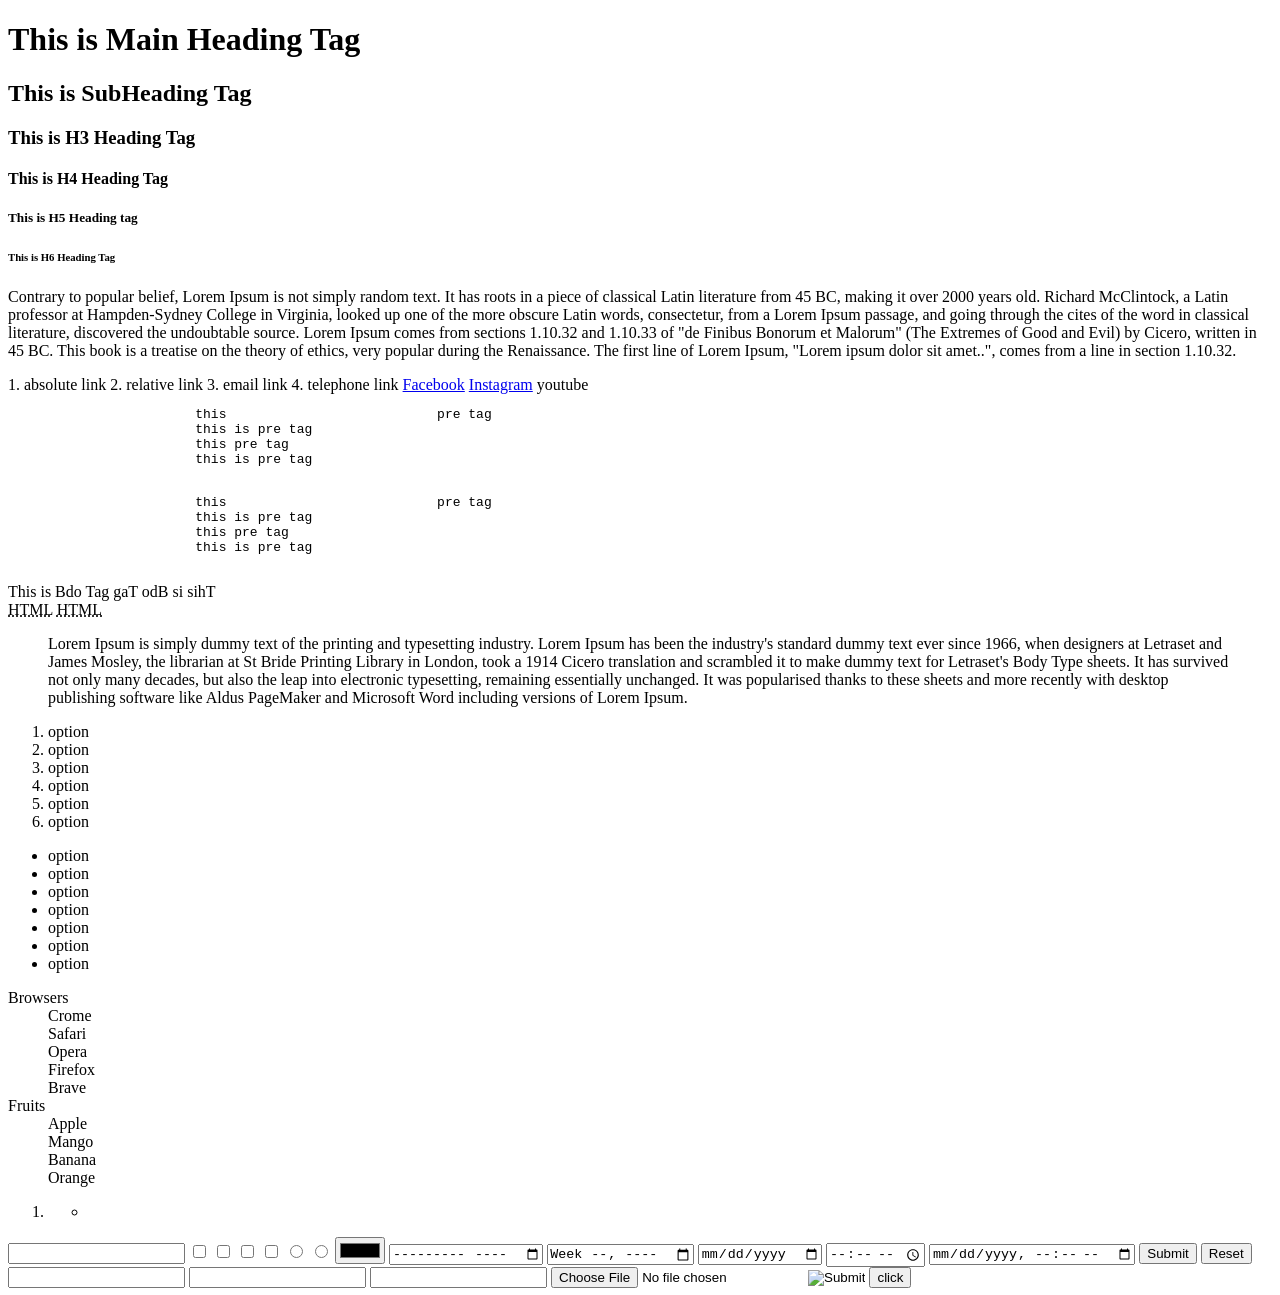
<file: Index.HTML 1.html>
<!doctype html>
<html lang="en">
	<head>
		<!-- Meta Tag -->
		<meta charset="utf-8">
		<title>Html Lecture</title>
	</head>
	<body>
		<!-- Heading Tags -->

		<!-- Tags -->
		<!--
		<h1> : Opening Tag
			This is Html Tag : Content 
		</h1> : Closing Tag
		-->

		<!-- Heading Tags -->

		<h1>This is Main Heading Tag </h1>
		<h2>This is SubHeading Tag</h2>
		<h3>This is H3 Heading Tag</h3>
		<h4>This is H4 Heading Tag</h4>
		<h5>This is H5 Heading tag</h5>
		<h6>This is H6 Heading Tag</h6>
<!-- P tag -->

		<p>
           Contrary to popular belief, Lorem Ipsum is not simply random text. It has roots in a piece of classical Latin literature from 45 BC, making it over 2000 years old. Richard McClintock, a Latin professor at Hampden-Sydney College in Virginia, looked up one of the more obscure Latin words, consectetur, from a Lorem Ipsum passage, and going through the cites of the word in classical literature, discovered the undoubtable source. Lorem Ipsum comes from sections 1.10.32 and 1.10.33 of "de Finibus Bonorum et Malorum" (The Extremes of Good and Evil) by Cicero, written in 45 BC. This book is a treatise on the theory of ethics, very popular during the Renaissance. The first line of Lorem Ipsum, "Lorem ipsum dolor sit amet..", comes from a line in section 1.10.32.
        </p>


            1. absolute link
			2. relative link
			3. email link
			4. telephone link

			<a href="https://www.facebook.com" target="">Facebook</a>

		<a href="http://www.instagram.in" target="">Instagram</a>


	    <a herf="http://www.youtube.com" target="">youtube</a>

	    <pre>
			this                           pre tag
			this is pre tag
			this pre tag
			this is pre tag
		</pre>

	<pre>
			this                           pre tag
			this is pre tag
			this pre tag
			this is pre tag
		</pre>

		<bdo dir="ltr">This is Bdo Tag</bdo>
		<bdo dir="rtl">This is Bdo Tag</bdo><br>

		<!-- abbr tag / inline tag -->

		<abbr title="Hypertext Markup Language">HTML</abbr>
		<abbr title="Hypertext Markup Language">HTML</abbr>

		<!-- blockquote Tag -->

		<blockquote cite="https://www.lipsum.com/">
			Lorem Ipsum is simply dummy text of the printing and typesetting industry. Lorem Ipsum has been the industry's standard dummy text ever since 1966, when designers at Letraset and James Mosley, the librarian at St Bride Printing Library in London, took a 1914 Cicero translation and scrambled it to make dummy text for Letraset's Body Type sheets. It has survived not only many decades, but also the leap into electronic typesetting, remaining essentially unchanged. It was popularised thanks to these sheets and more recently with desktop publishing software like Aldus PageMaker and Microsoft Word including versions of Lorem Ipsum.
		</blockquote>

		<!-- List Tag -->

		<!---

		1. Order List
		2. Unorder List
		3. Description / Defination List
		4. Nested List

		-->

		<ol>
			<li>option</li>
			<li>option</li>
			<li>option</li>
			<li>option</li>
			<li>option</li>
			<li>option</li>
		</ol>


		<ul>
			<li>option</li>
			<li>option</li>
			<li>option</li>
			<li>option</li>
			<li>option</li>
			<li>option</li>
			<li>option</li>
		</ul>

		<dl>
			<dt>Browsers</dt>
			<dd>Crome</dd>
			<dd>Safari</dd>
			<dd>Opera</dd>
			<dd>Firefox</dd>
			<dd>Brave</dd>
			<dt>Fruits</dt>
			<dd>Apple</dd>
			<dd>Mango</dd>
			<dd>Banana</dd>
			<dd>Orange</dd>
		</dl>

		<ol>
			<li>
				<ul>
						<li>
							<dl>
									<dt>
											<dd></dd>
									</dt>
							</dl>
						</li>
				</ul>
			</li>
		</ol>

		<!-- Inputs in Html -->

		<input type="text">
		<input type="checkbox" name="">
		<input type="checkbox" name="">
		<input type="checkbox" name="">
		<input type="checkbox" name="">
		<input type="radio" name="gender">
		<input type="radio" name="gender">
		<input type="color">
		<input type="month">
		<input type="week">
		<input type="date">
		<input type="time" name="">
		<input type="datetime-local">
		<input type="submit">
		<input type="reset">
		<input type="password">
		<input type="url">
		<input type="search">
		<input type="file">
		<input type="hidden">
		<input type="image">
		<input type="button" name="" value="click">

		





	</body>
</html>
</file>
